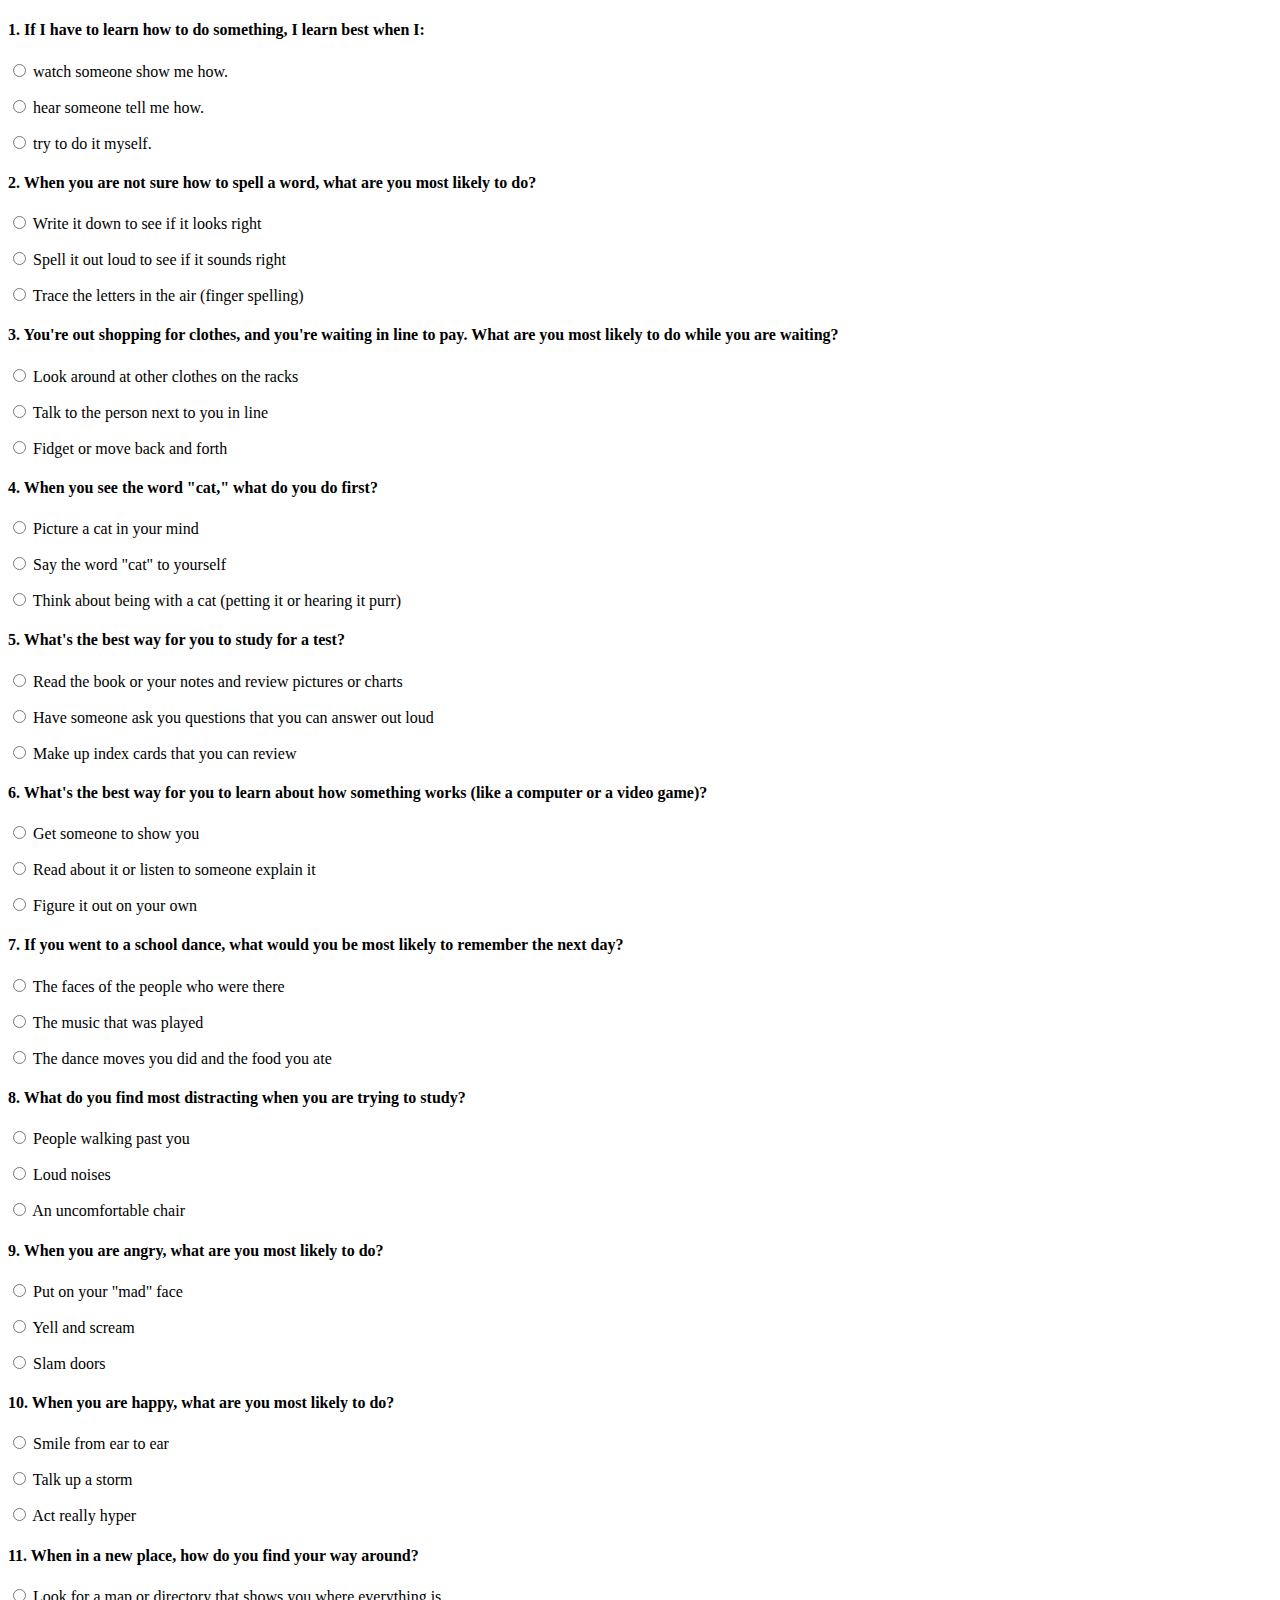
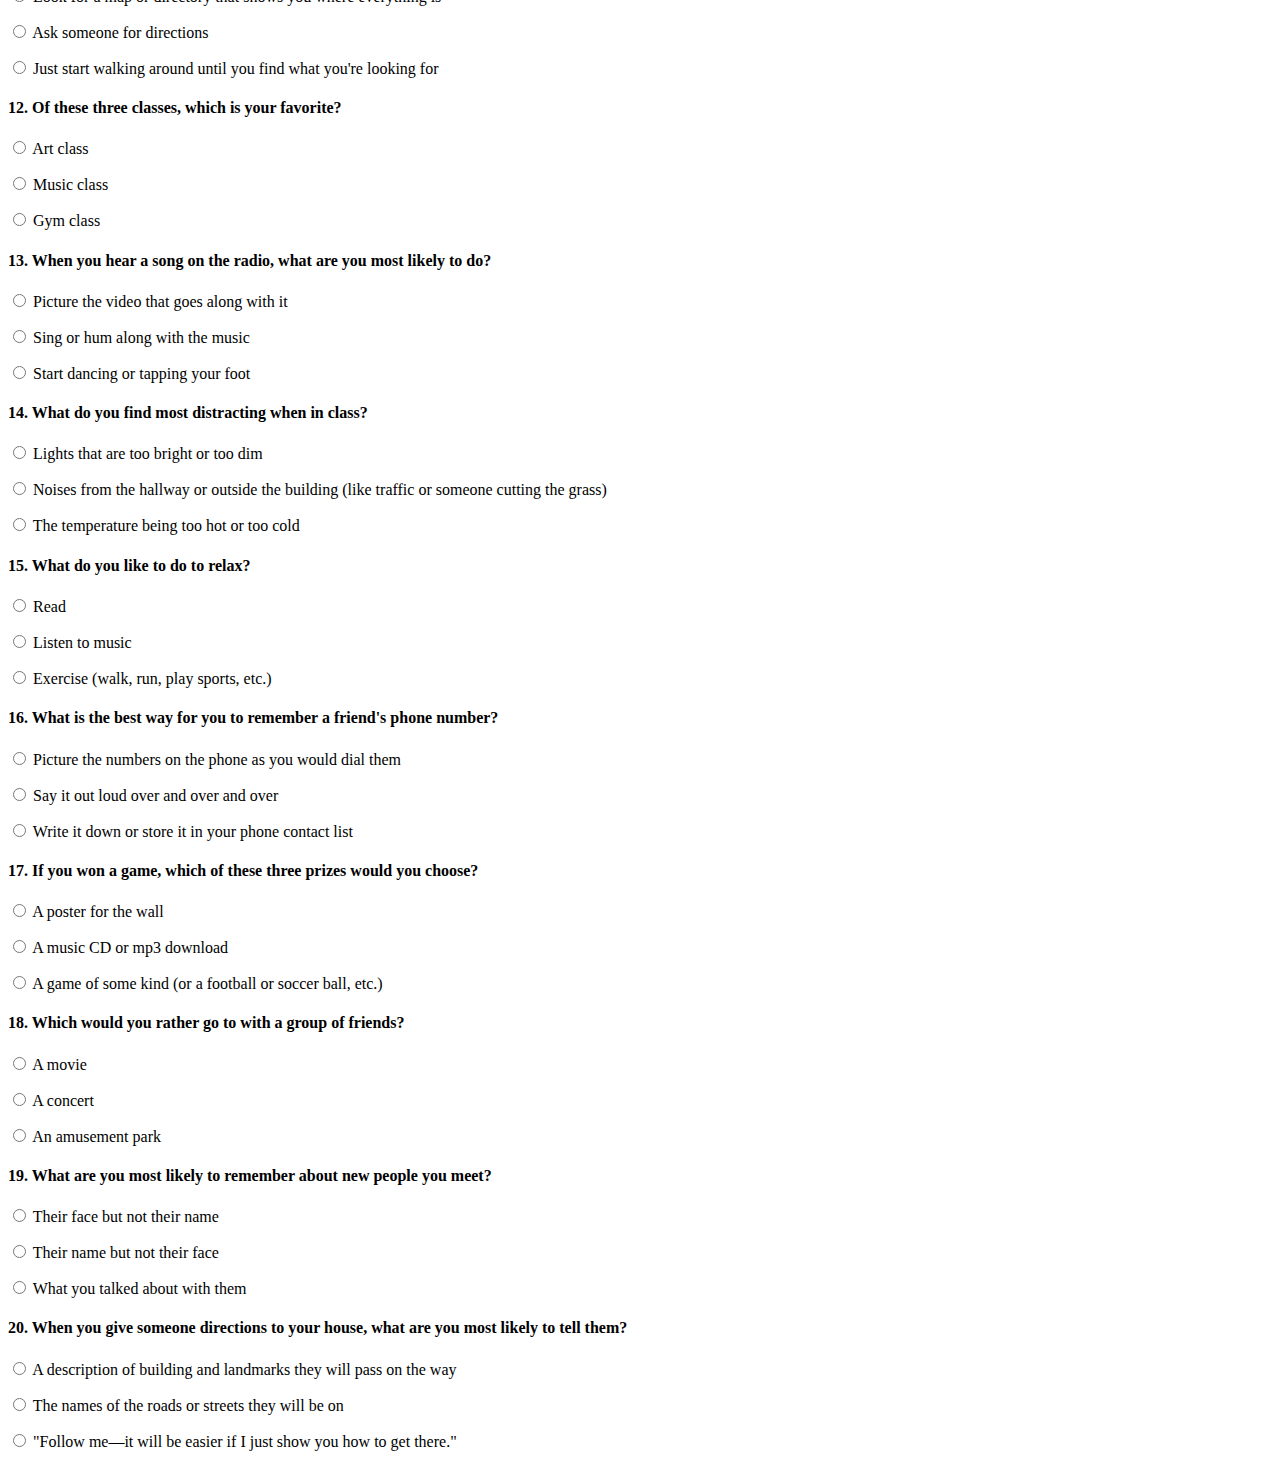
<file: SurveyPractice/index.html>
﻿<!DOCTYPE html>
<html>




<head>
    <title></title>
	<meta charset="utf-8" />
    <script src="Scripts/Assessment.js"></script>
</head>
<body>










    <form action="?event=results" id="quizQuestionWrapper" method="get">

        <a href="#" id="anchor" name="anchor"></a>
        <div class="quizQuestion hide">
            <h4>1. If I have to learn how to do something, I learn best when I:</h4>
            <p>
                <input id="q-1v" name="q-1" type="radio" value="v" tabindex="-1">
                <label for="q-1v">watch someone show me how.  </label>
            </p>
            <p>
                <input id="q-1a" name="q-1" type="radio" value="a" tabindex="-1">
                <label for="q-1a">hear someone tell me how.</label>
            </p>
            <p>
                <input id="q-1t" name="q-1" type="radio" value="t" tabindex="-1">
                <label for="q-1t">try to do it myself.</label>
            </p>
        </div>
        <div class="quizQuestion">
            <h4>2. When you are not sure how to spell a word, what are you most likely to do?</h4>
            <p>
                <input id="q-2v" name="q-2" type="radio" value="v" tabindex="0">
                <label for="q-2v">Write it down to see if it looks right</label>
            </p>
            <p>
                <input id="q-2a" name="q-2" type="radio" value="a" tabindex="0">
                <label for="q-2a">Spell it out loud to see if it sounds right</label>
            </p>
            <p>
                <input id="q-2t" name="q-2" type="radio" value="t" tabindex="0">
                <label for="q-2t">Trace the letters in the air (finger spelling)</label>
            </p>
        </div>
        <div class="quizQuestion hide">
            <h4>3. You're out shopping for clothes, and you're waiting in line to pay. What are you most likely to do while you are waiting?</h4>
            <p>
                <input id="q-3v" name="q-3" type="radio" value="v" tabindex="-1">
                <label for="q-3v">Look around at other clothes on the racks</label>
            </p>
            <p>
                <input id="q-3a" name="q-3" type="radio" value="a" tabindex="-1">
                <label for="q-3a">Talk to the person next to you in line</label>
            </p>
            <p>
                <input id="q-3t" name="q-3" type="radio" value="t" tabindex="-1">
                <label for="q-3t">Fidget or move back and forth</label>
            </p>
        </div>
        <div class="quizQuestion hide">
            <h4>4. When you see the word "cat," what do you do first?</h4>
            <p>
                <input id="q-4v" name="q-4" type="radio" value="v" tabindex="-1">
                <label for="q-4v">Picture a cat in your mind</label>
            </p>
            <p>
                <input id="q-4a" name="q-4" type="radio" value="a" tabindex="-1">
                <label for="q-4a">Say the word "cat" to yourself</label>
            </p>
            <p>
                <input id="q-4t" name="q-4" type="radio" value="t" tabindex="-1">
                <label for="q-4t">Think about being with a cat (petting it or hearing it purr)</label>
            </p>
        </div>
        <div class="quizQuestion hide">
            <h4>5. What's the best way for you to study for a test?</h4>
            <p>
                <input id="q-5v" name="q-5" type="radio" value="v" tabindex="-1">
                <label for="q-5v">Read the book or your notes and review pictures or charts</label>
            </p>
            <p>
                <input id="q-5a" name="q-5" type="radio" value="a" tabindex="-1">
                <label for="q-5a">Have someone ask you questions that you can answer out loud</label>
            </p>
            <p>
                <input id="q-5t" name="q-5" type="radio" value="t" tabindex="-1">
                <label for="q-5t">Make up index cards that you can review</label>
            </p>
        </div>
        <div class="quizQuestion hide">
            <h4>6. What's the best way for you to learn about how something works (like a computer or a video game)?</h4>
            <p>
                <input id="q-6v" name="q-6" type="radio" value="v" tabindex="-1">
                <label for="q-6v">Get someone to show you</label>
            </p>
            <p>
                <input id="q-6a" name="q-6" type="radio" value="a" tabindex="-1">
                <label for="q-6a">Read about it or listen to someone explain it</label>
            </p>
            <p>
                <input id="q-6t" name="q-6" type="radio" value="t" tabindex="-1">
                <label for="q-6t">Figure it out on your own</label>
            </p>
        </div>
        <div class="quizQuestion hide">
            <h4>7. If you went to a school dance, what would you be most likely to remember the next day?</h4>
            <p>
                <input id="q-7v" name="q-7" type="radio" value="v" tabindex="-1">
                <label for="q-7v">The faces of the people who were there</label>
            </p>
            <p>
                <input id="q-7a" name="q-7" type="radio" value="a" tabindex="-1">
                <label for="q-7a">The music that was played</label>
            </p>
            <p>
                <input id="q-7t" name="q-7" type="radio" value="t" tabindex="-1">
                <label for="q-7t">The dance moves you did and the food you ate</label>
            </p>
        </div>
        <div class="quizQuestion hide">
            <h4>8. What do you find most distracting when you are trying to study?</h4>
            <p>
                <input id="q-8v" name="q-8" type="radio" value="v" tabindex="-1">
                <label for="q-8v">People walking past you</label>
            </p>
            <p>
                <input id="q-8a" name="q-8" type="radio" value="a" tabindex="-1">
                <label for="q-8a">Loud noises</label>
            </p>
            <p>
                <input id="q-8t" name="q-8" type="radio" value="t" tabindex="-1">
                <label for="q-8t">An uncomfortable chair</label>
            </p>
        </div>
        <div class="quizQuestion hide">
            <h4>9. When you are angry, what are you most likely to do?</h4>
            <p>
                <input id="q-9v" name="q-9" type="radio" value="v" tabindex="-1">
                <label for="q-9v">Put on your "mad" face</label>
            </p>
            <p>
                <input id="q-9a" name="q-9" type="radio" value="a" tabindex="-1">
                <label for="q-9a">Yell and scream</label>
            </p>
            <p>
                <input id="q-9t" name="q-9" type="radio" value="t" tabindex="-1">
                <label for="q-9t">Slam doors</label>
            </p>
        </div>
        <div class="quizQuestion hide">
            <h4>10. When you are happy, what are you most likely to do?</h4>
            <p>
                <input id="q-10v" name="q-10" type="radio" value="v" tabindex="-1">
                <label for="q-10v">Smile from ear to ear</label>
            </p>
            <p>
                <input id="q-10a" name="q-10" type="radio" value="a" tabindex="-1">
                <label for="q-10a">Talk up a storm</label>
            </p>
            <p>
                <input id="q-10t" name="q-10" type="radio" value="t" tabindex="-1">
                <label for="q-10t">Act really hyper</label>
            </p>
        </div>
        <div class="quizQuestion hide">
            <h4>11. When in a new place, how do you find your way around?</h4>
            <p>
                <input id="q-11v" name="q-11" type="radio" value="v" tabindex="-1">
                <label for="q-11v">Look for a map or directory that shows you where everything is</label>
            </p>
            <p>
                <input id="q-11a" name="q-11" type="radio" value="a" tabindex="-1">
                <label for="q-11a">Ask someone for directions</label>
            </p>
            <p>
                <input id="q-11t" name="q-11" type="radio" value="t" tabindex="-1">
                <label for="q-11t">Just start walking around until you find what you're looking for</label>
            </p>
        </div>
        <div class="quizQuestion hide">
            <h4>12. Of these three classes, which is your favorite?</h4>
            <p>
                <input id="q-12v" name="q-12" type="radio" value="v" tabindex="-1">
                <label for="q-12v">Art class</label>
            </p>
            <p>
                <input id="q-12a" name="q-12" type="radio" value="a" tabindex="-1">
                <label for="q-12a">Music class</label>
            </p>
            <p>
                <input id="q-12t" name="q-12" type="radio" value="t" tabindex="-1">
                <label for="q-12t">Gym class</label>
            </p>
        </div>
        <div class="quizQuestion hide">
            <h4>13. When you hear a song on the radio, what are you most likely to do?</h4>
            <p>
                <input id="q-13v" name="q-13" type="radio" value="v" tabindex="-1">
                <label for="q-13v">Picture the video that goes along with it</label>
            </p>
            <p>
                <input id="q-13a" name="q-13" type="radio" value="a" tabindex="-1">
                <label for="q-13a">Sing or hum along with the music</label>
            </p>
            <p>
                <input id="q-13t" name="q-13" type="radio" value="t" tabindex="-1">
                <label for="q-13t">Start dancing or tapping your foot</label>
            </p>
        </div>
        <div class="quizQuestion hide">
            <h4>14. What do you find most distracting when in class?</h4>
            <p>
                <input id="q-14v" name="q-14" type="radio" value="v" tabindex="-1">
                <label for="q-14v">Lights that are too bright or too dim</label>
            </p>
            <p>
                <input id="q-14a" name="q-14" type="radio" value="a" tabindex="-1">
                <label for="q-14a">Noises from the hallway or outside the building (like traffic or someone cutting the grass)</label>
            </p>
            <p>
                <input id="q-14t" name="q-14" type="radio" value="t" tabindex="-1">
                <label for="q-14t">The temperature being too hot or too cold</label>
            </p>
        </div>
        <div class="quizQuestion hide">
            <h4>15. What do you like to do to relax?</h4>
            <p>
                <input id="q-15v" name="q-15" type="radio" value="v" tabindex="-1">
                <label for="q-15v">Read</label>
            </p>
            <p>
                <input id="q-15a" name="q-15" type="radio" value="a" tabindex="-1">
                <label for="q-15a">Listen to music</label>
            </p>
            <p>
                <input id="q-15t" name="q-15" type="radio" value="t" tabindex="-1">
                <label for="q-15t">Exercise (walk, run, play sports, etc.)</label>
            </p>
        </div>
        <div class="quizQuestion hide">
            <h4>16. What is the best way for you to remember a friend's phone number?</h4>
            <p>
                <input id="q-16v" name="q-16" type="radio" value="v" tabindex="-1">
                <label for="q-16v">Picture the numbers on the phone as you would dial them</label>
            </p>
            <p>
                <input id="q-16a" name="q-16" type="radio" value="a" tabindex="-1">
                <label for="q-16a">Say it out loud over and over and over</label>
            </p>
            <p>
                <input id="q-16t" name="q-16" type="radio" value="t" tabindex="-1">
                <label for="q-16t">Write it down or store it in your phone contact list</label>
            </p>
        </div>
        <div class="quizQuestion hide">
            <h4>17. If you won a game, which of these three prizes would you choose?</h4>
            <p>
                <input id="q-17v" name="q-17" type="radio" value="v" tabindex="-1">
                <label for="q-17v">A poster for the wall</label>
            </p>
            <p>
                <input id="q-17a" name="q-17" type="radio" value="a" tabindex="-1">
                <label for="q-17a">A music CD or mp3 download</label>
            </p>
            <p>
                <input id="q-17t" name="q-17" type="radio" value="t" tabindex="-1">
                <label for="q-17t">A game of some kind (or a football or soccer ball, etc.)</label>
            </p>
        </div>
        <div class="quizQuestion hide">
            <h4>18. Which would you rather go to with a group of friends?</h4>
            <p>
                <input id="q-18v" name="q-18" type="radio" value="v" tabindex="-1">
                <label for="q-18v">A movie</label>
            </p>
            <p>
                <input id="q-18a" name="q-18" type="radio" value="a" tabindex="-1">
                <label for="q-18a">A concert</label>
            </p>
            <p>
                <input id="q-18t" name="q-18" type="radio" value="t" tabindex="-1">
                <label for="q-18t">An amusement park</label>
            </p>
        </div>
        <div class="quizQuestion hide">
            <h4>19. What are you most likely to remember about new people you meet?</h4>
            <p>
                <input id="q-19v" name="q-19" type="radio" value="v" tabindex="-1">
                <label for="q-19v">Their face but not their name</label>
            </p>
            <p>
                <input id="q-19a" name="q-19" type="radio" value="a" tabindex="-1">
                <label for="q-19a">Their name but not their face</label>
            </p>
            <p>
                <input id="q-19t" name="q-19" type="radio" value="t" tabindex="-1">
                <label for="q-19t">What you talked about with them</label>
            </p>
        </div>
        <div class="quizQuestion hide">
            <h4>20. When you give someone directions to your house, what are you most likely to tell them?</h4>
            <p>
                <input id="q-20v" name="q-20" type="radio" value="v" tabindex="-1">
                <label for="q-20v">A description of building and landmarks they will pass on the way</label>
            </p>
            <p>
                <input id="q-20a" name="q-20" type="radio" value="a" tabindex="-1">
                <label for="q-20a">The names of the roads or streets they will be on</label>
            </p>
            <p>
                <input id="q-20t" name="q-20" type="radio" value="t" tabindex="-1">
                <label for="q-20t">"Follow me—it will be easier if I just show you how to get there."</label>
            </p>
        </div>
    </form>









</body>
</html>
</file>
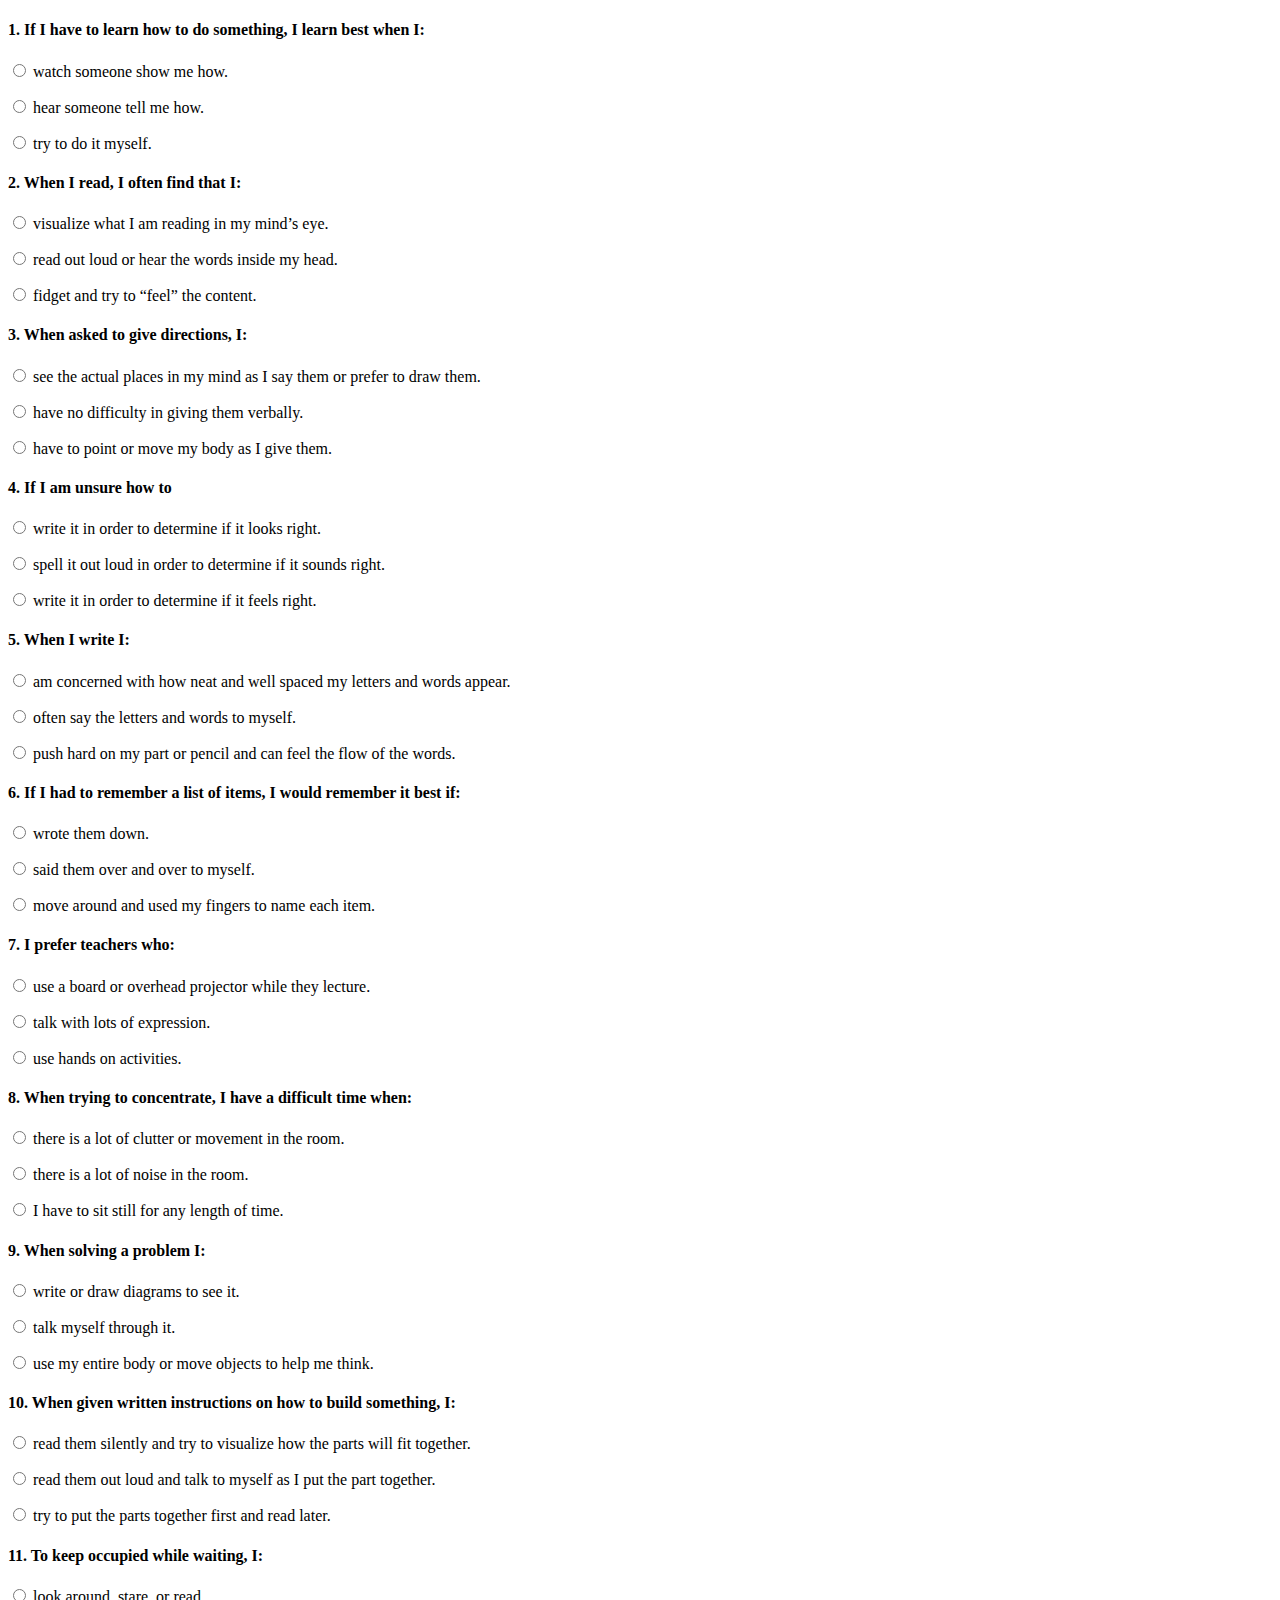
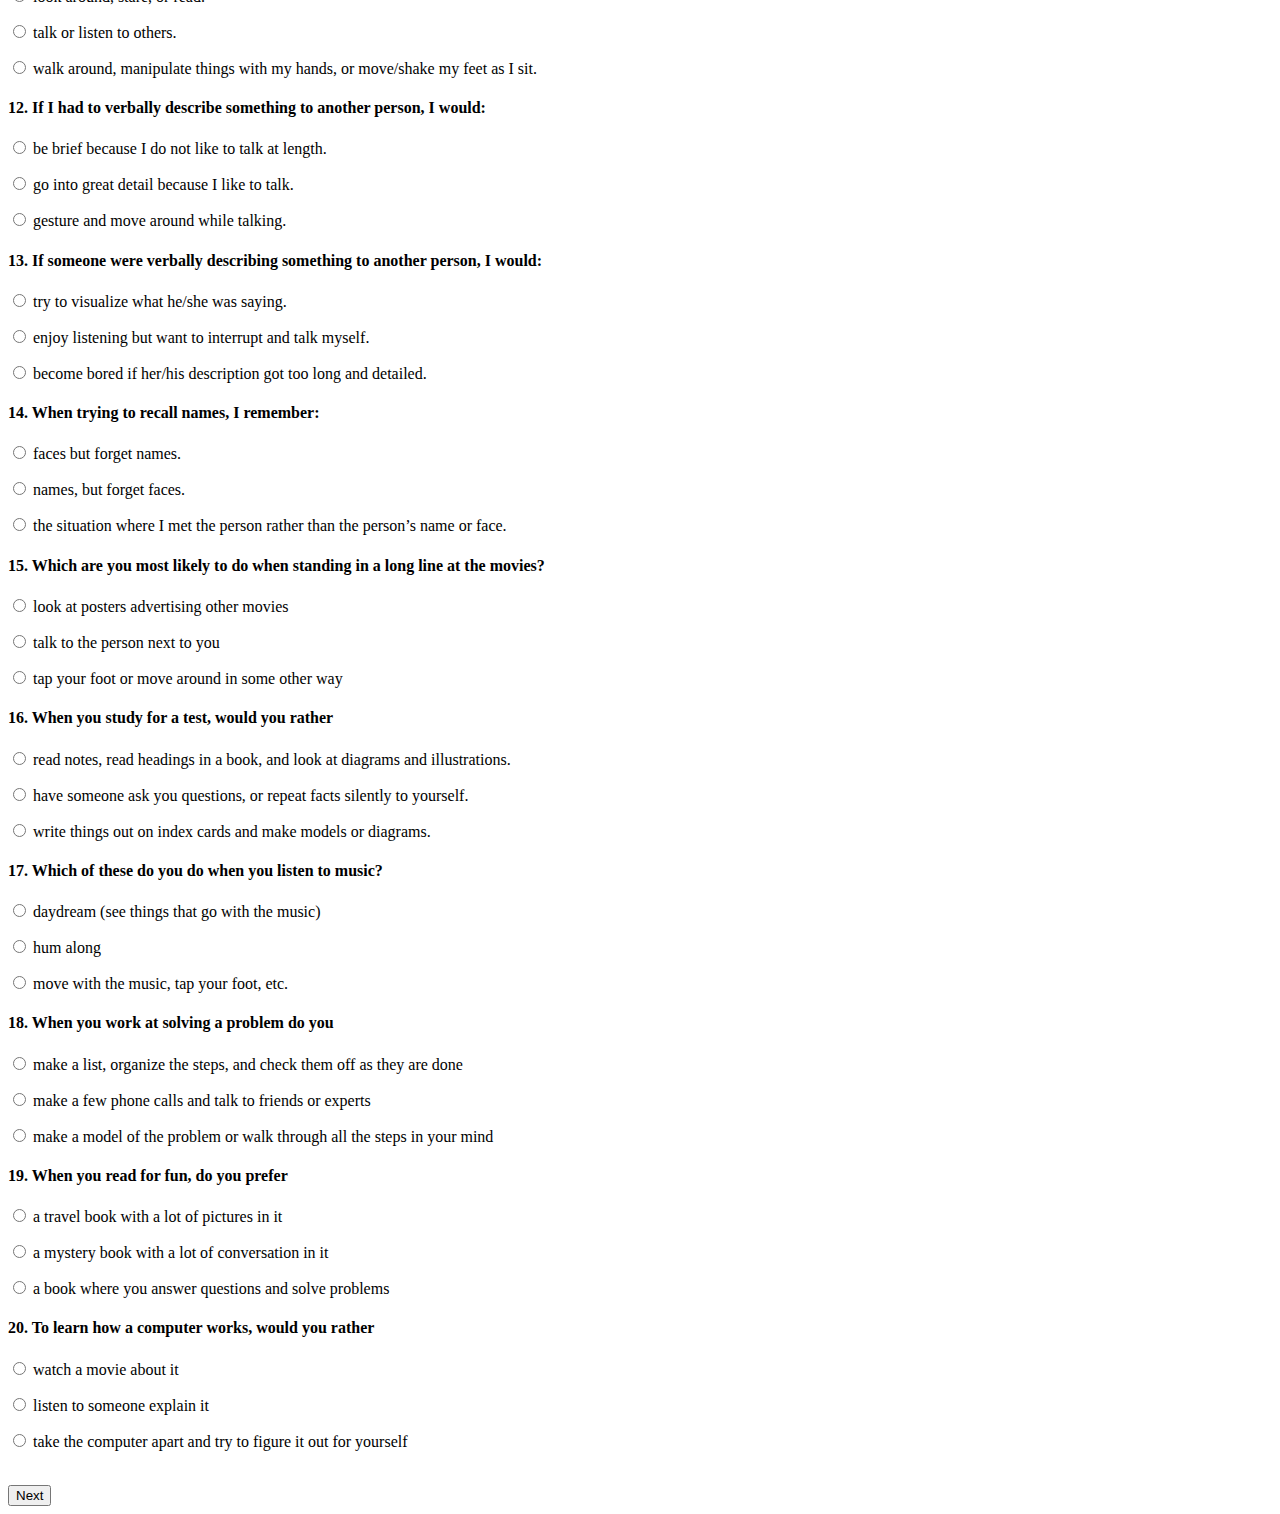
<file: SurveyPractice/Assessment.html>
﻿<!DOCTYPE html>
<html>
<head>
    <title></title>
	<meta charset="utf-8" />


</head>
<body>
    <div class="questions" id="q1">
        <h4>1. If I have to learn how to do something, I learn best when I:</h4>
        <p>
            <input id="q-1v" name="q-1" type="radio" value="v">
            <label for="q-1v">watch someone show me how. </label>
        </p>
        <p>
            <input id="q-1a" name="q-1" type="radio" value="a">
            <label for="q-1a">hear someone tell me how.</label>
        </p>
        <p>
            <input id="q-1k" name="q-1" type="radio" value="k">
            <label for="q-1k">try to do it myself.  </label>
        </p>
    </div>

    <div class="questions" id="q2">
        <h4>2. When I read, I often find that I:</h4>
        <p>
            <input id="q-2v" name="q-2" type="radio" value="v" />
            <label for="q-2v">visualize what I am reading in my mind’s eye.</label>
        </p>
        <p>
            <input id="q-2a" name="q-2" type="radio" value="a" />
            <label for="q-2a">read out loud or hear the words inside my head.</label>
        </p>
        <p>
            <input id="q-2k" name="q-2" type="radio" value="k" />
            <label for="q-2k">fidget and try to “feel” the content.</label>
        </p>
    </div>

    <div class="questions" id="q3">
        <h4>3. When asked to give directions, I:</h4>
        <p>
            <input id="q-3v" name="q-3" type="radio" value="v" />
            <label for="q-3v">see the actual places in my mind as I say them or prefer to draw them.</label>
        </p>
        <p>
            <input id="q-3a" name="q-3" type="radio" value="a" />
            <label for="q-3a">have no difficulty in giving them verbally.</label>
        </p>
        <p>
            <input id="q-3k" name="q-3" type="radio" value="k" />
            <label for="q-3k">have to point or move my body as I give them.  </label>
        </p>
    </div>

    <div class="questions" id="q4">
        <h4>4. If I am unsure how to</h4>
        <p>
            <input id="q-4v" name="q-4" type="radio" value="v" />
            <label for="q-4v">write it in order to determine if it looks right.</label>
        </p>
        <p>
            <input id="q-4a" name="q-4" type="radio" value="a" />
            <label for="q-4a">spell it out loud in order to determine if it sounds right.</label>
        </p>
        <p>
            <input id="q-4k" name="q-4" type="radio" value="k" />
            <label for="q-4k">write it in order to determine if it feels right. </label>
        </p>
    </div>

    <div class="questions" id="q5">
        <h4>5. When I write I:</h4>
        <p>
            <input id="q-5v" name="q-5" type="radio" value="v" />
            <label for="q-5v">am concerned with how neat and well spaced my letters and words appear.</label>
        </p>
        <p>
            <input id="q-5a" name="q-5" type="radio" value="a" />
            <label for="q-5a">often say the letters and words to myself.</label>
        </p>
        <p>
            <input id="q-5k" name="q-5" type="radio" value="k" />
            <label for="q-5k">push hard on my part or pencil and can feel the flow of the words.</label>
        </p>
    </div>

    <div class="questions" id="q6">
        <h4>6. If I had to remember a list of items, I would remember it best if: </h4>
        <p>
            <input id="q-6v" name="q-6" type="radio" value="v" />
            <label for="q-6v">wrote them down.</label>
        </p>
        <p>
            <input id="q-6a" name="q-6" type="radio" value="a" />
            <label for="q-6a">said them over and over to myself.</label>
        </p>
        <p>
            <input id="q-6k" name="q-6" type="radio" value="k" />
            <label for="q-6k">move around and used my fingers to name each item.</label>
        </p>
    </div>

    <div class="questions" id="q7">
        <h4>7. I prefer teachers who:</h4>
        <p>
            <input id="q-7v" name="q-7" type="radio" value="v" />
            <label for="q-7v">use a board or overhead projector while they lecture.</label>
        </p>
        <p>
            <input id="q-7a" name="q-7" type="radio" value="a" />
            <label for="q-7a">talk with lots of expression. </label>
        </p>
        <p>
            <input id="q-7k" name="q-7" type="radio" value="k" />
            <label for="q-7k">use hands on activities.</label>
        </p>
    </div>

    <div class="questions" id="q8">
        <h4>8. When trying to concentrate, I have a difficult time when:</h4>
        <p>
            <input id="q-8v" name="q-8" type="radio" value="v" />
            <label for="q-8v">there is a lot of clutter or movement in the room.</label>
        </p>
        <p>
            <input id="q-8a" name="q-8" type="radio" value="a" />
            <label for="q-8a">there is a lot of noise in the room.</label>
        </p>
        <p>
            <input id="q-8k" name="q-8" type="radio" value="k" />
            <label for="q-8k">I have to sit still for any length of time.</label>
        </p>
    </div>

    <div class="questions" id="q9">
        <h4>9.  When solving a problem I:</h4>
        <p>
            <input id="q-9v" name="q-9" type="radio" value="v" />
            <label for="q-9v">write or draw diagrams to see it.</label>
        </p>
        <p>
            <input id="q-9a" name="q-9" type="radio" value="a" />
            <label for="q-9a">talk myself through it.</label>
        </p>
        <p>
            <input id="q-9k" name="q-9" type="radio" value="k" />
            <label for="q-9k">use my entire body or move objects to help me think.</label>
        </p>
    </div>

    <div class="questions" id="q10">
        <h4>10. When given written instructions on how to build something, I:</h4>
        <p>
            <input id="q-10v" name="q-10" type="radio" value="v" />
            <label for="q-10v">read them silently and try to visualize how the parts will fit together.</label>
        </p>
        <p>
            <input id="q-10a" name="q-10" type="radio" value="a" />
            <label for="q-10a">read them out loud and talk to myself as I put the part together.</label>
        </p>
        <p>
            <input id="q-10k" name="q-10" type="radio" value="k" />
            <label for="q-10k"> try to put the parts together first and read later.</label>
        </p>
    </div>

    <div class="questions" id="q11">
        <h4>11. To keep occupied while waiting, I:</h4>
        <p>
            <input id="q-11v" name="q-11" type="radio" value="v" />
            <label for="q-11v">look around, stare, or read. </label>
        </p>
        <p>
            <input id="q-11a" name="q-11" type="radio" value="a" />
            <label for="q-11a">talk or listen to others.</label>
        </p>
        <p>
            <input id="q-11k" name="q-11" type="radio" value="k" />
            <label for="q-11k">walk around, manipulate things with my hands, or move/shake my feet as I sit.</label>
        </p>
    </div>

    <div class="questions">
        <h4>12. If I had to verbally describe something to another person, I would:</h4>
        <p>
            <input id="q-12v" name="q-12" type="radio" value="v" />
            <label for="q-12v">be brief because I do not like to talk at length.</label>
        </p>
        <p>
            <input id="q-12a" name="q-12" type="radio" value="a" />
            <label for="q-12a">go into great detail because I like to talk.</label>
        </p>
        <p>
            <input id="q-12k" name="q-12" type="radio" value="k" />
            <label for="q-12k">gesture and move around while talking.</label>
        </p>
    </div>

    <div class="questions">
        <h4> 13. If someone were verbally describing something to another person, I would:</h4>
        <p>
            <input id="q-13v" name="q-13" type="radio" value="v" />
            <label for="q-13v">try to visualize what he/she was saying.</label>
        </p>
        <p>
            <input id="q-13a" name="q-13" type="radio" value="a" />
            <label for="q-13a">enjoy listening but want to interrupt and talk myself.</label>
        </p>
        <p>
            <input id="q-13k" name="q-13" type="radio" value="k" />
            <label for="q-13k">become bored if her/his description got too long and detailed.</label>
        </p>
    </div>

    <div class="questions">
        <h4>14. When trying to recall names, I remember:</h4>
        <p>
            <input id="q-14v" name="q-14" type="radio" value="v" />
            <label for="q-14v">faces but forget names.</label>
        </p>
        <p>
            <input id="q-14a" name="q-14" type="radio" value="a" />
            <label for="q-14a">names, but forget faces.</label>
        </p>
        <p>
            <input id="q-14k" name="q-14" type="radio" value="k" />
            <label for="q-14k">the situation where I met the person rather than the person’s name or face.</label>
        </p>
    </div>

    <div class="questions">
        <h4>15. Which are you most likely to do when standing in a long line at the movies?</h4>
        <p>
            <input id="q-15v" name="q-15" type="radio" value="v" />
            <label for="q-15v">look at posters advertising other movies</label>
        </p>
        <p>
            <input id="q-15a" name="q-15" type="radio" value="a" />
            <label for="q-15a">talk to the person next to you</label>
        </p>
        <p>
            <input id="q-15k" name="q-15" type="radio" value="k" />
            <label for="q-15k">tap your foot or move around in some other way</label>
        </p>
    </div>

    <div class="questions">
        <h4>16. When you study for a test, would you rather</h4>
        <p>
            <input id="q-16v" name="q-16" type="radio" value="v" />
            <label for="q-16v">read notes, read headings in a book, and look at diagrams and illustrations</label>.
        </p>
        <p>
            <input id="q-16a" name="q-16" type="radio" value="a" />
            <label for="q-16a">have someone ask you questions, or repeat facts silently to yourself.</label>
        </p>
        <p>
            <input id="q-16k" name="q-16" type="radio" value="k" />
            <label for="q-16k">write things out on index cards and make models or diagrams.</label>
        </p>
    </div>

    <div class="questions">
        <h4> 17. Which of these do you do when you listen to music?</h4>
        <p>
            <input id="q-17v" name="q-17" type="radio" value="v" />
            <label for="q-17v">daydream (see things that go with the music)</label>
        </p>
        <p>
            <input id="q-17a" name="q-17" type="radio" value="a" />
            <label for="q-17a">hum along</label>
        </p>
        <p>
            <input id="q-17k" name="q-17" type="radio" value="k" />
            <label for="q-17k">move with the music, tap your foot, etc.</label>
        </p>
    </div>

    <div class="questions">
        <h4>18. When you work at solving a problem do you</h4>
        <p>
            <input id="q-18v" name="q-18" type="radio" value="v" />
            <label for="q-18v">make a list, organize the steps, and check them off as they are done</label>
        </p>
        <p>
            <input id="q-18a" name="q-18" type="radio" value="a" />
            <label for="q-18a">make a few phone calls and talk to friends or experts</label>
        </p>
        <p>
            <input id="q-18k" name="q-18" type="radio" value="k" />
            <label for="q-18k">make a model of the problem or walk through all the steps in your mind</label>
        </p>
    </div>

    <div class="questions">
        <h4>19. When you read for fun, do you prefer</h4>
        <p>
            <input id="q-19v" name="q-19" type="radio" value="v" />
            <label for="q-19v">a travel book with a lot of pictures in it</label>
        </p>
        <p>
            <input id="q-19a" name="q-19" type="radio" value="a" />
            <label for="q-19a">a mystery book with a lot of conversation in it</label>
        </p>
        <p>
            <input id="q-19k" name="q-19" type="radio" value="k" />
            <label for="q-19k">a book where you answer questions and solve problems</label>
        </p>
    </div>

    <div class="questions">
        <h4>20. To learn how a computer works, would you rather</h4>
        <p>
            <input id="q-20v" name="q-20" type="radio" value="v" />
            <label for="q-20v">watch a movie about it</label>
        </p>
        <p>
            <input id="q-20a" name="q-20" type="radio" value="a" />
            <label for="q-20a">listen to someone explain it</label>
        </p>
        <p>
            <input id="q-20k" name="q-20" type="radio" value="k"  />
            <label for="q-20k">take the computer apart and try to figure it out for yourself</label>
        </p>
    </div>
    <!--<form></form>-->
    <br />
    <!--<input type="button" id='prev' value="Prev" />-->
    <input type="button" id='next' value="Next" />

    <script src="https://code.jquery.com/jquery-3.1.1.min.js"
            integrity="sha256-hVVnYaiADRTO2PzUGmuLJr8BLUSjGIZsDYGmIJLv2b8="
            crossorigin="anonymous"></script>

    <script src="Scripts/Assessment.js"></script>
</body>
</html>
</file>
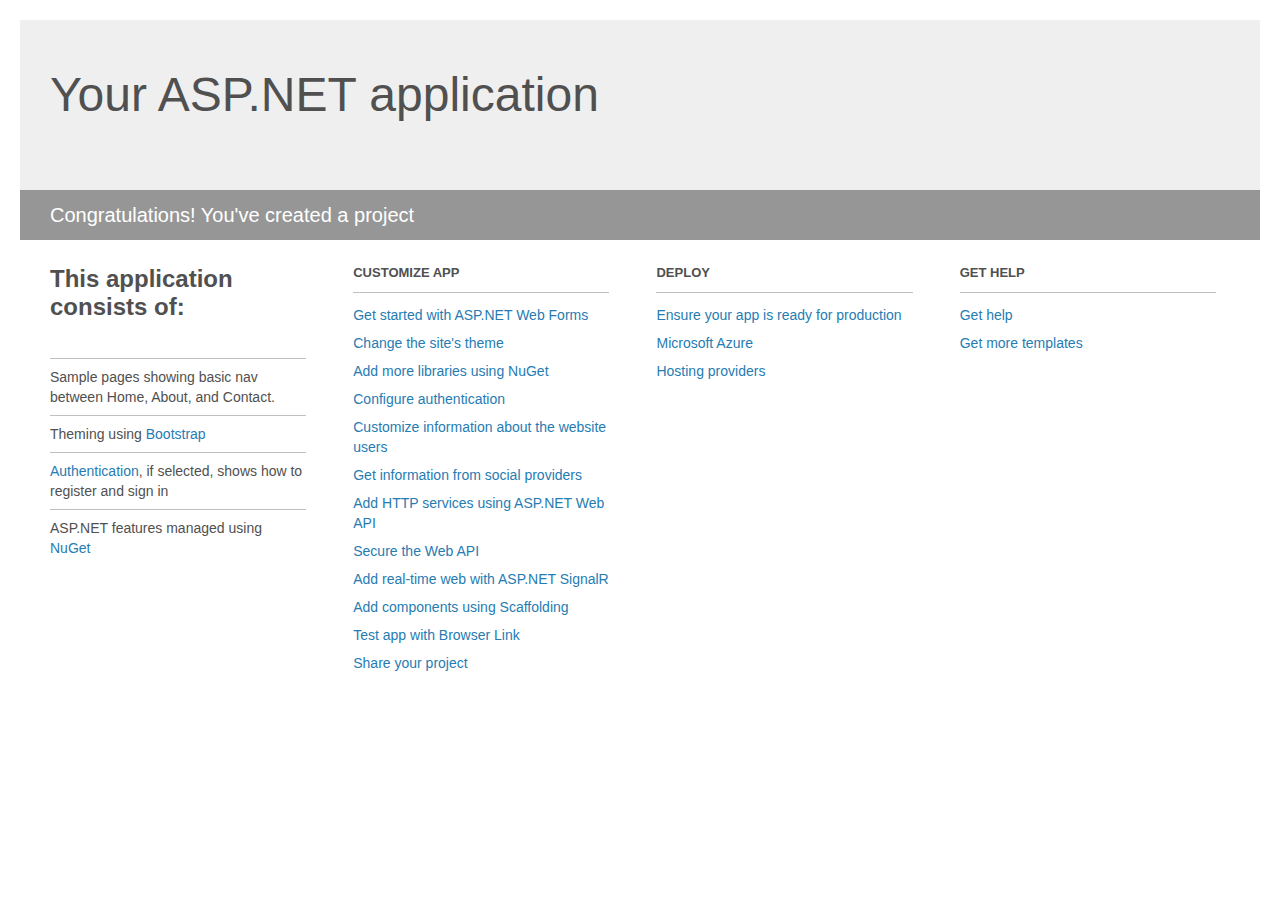
<file: SurveyPractice/Project_Readme.html>
﻿<!DOCTYPE html>
<html lang="en">
<head>
    <meta charset="utf-8" />
    <title>Your ASP.NET application</title>
    <style>
        body {
            background: #fff;
            color: #505050;
            font: 14px 'Segoe UI', tahoma, arial, helvetica, sans-serif;
            margin: 20px;
            padding: 0;
        }

        #header {
            background: #efefef;
            padding: 0;
        }

        h1 {
            font-size: 48px;
            font-weight: normal;
            margin: 0;
            padding: 0 30px;
            line-height: 150px;
        }

        p {
            font-size: 20px;
            color: #fff;
            background: #969696;
            padding: 0 30px;
            line-height: 50px;
        }

        #main {
            padding: 5px 30px;
        }

        .section {
            width: 21.7%;
            float: left;
            margin: 0 0 0 4%;
        }

            .section h2 {
                font-size: 13px;
                text-transform: uppercase;
                margin: 0;
                border-bottom: 1px solid silver;
                padding-bottom: 12px;
                margin-bottom: 8px;
            }

            .section.first {
                margin-left: 0;
            }

                .section.first h2 {
                    font-size: 24px;
                    text-transform: none;
                    margin-bottom: 25px;
                    border: none;
                }

                .section.first li {
                    border-top: 1px solid silver;
                    padding: 8px 0;
                }

            .section.last {
                margin-right: 0;
            }

        ul {
            list-style: none;
            padding: 0;
            margin: 0;
            line-height: 20px;
        }

        li {
            padding: 4px 0;
        }

        a {
            color: #267cb2;
            text-decoration: none;
        }

            a:hover {
                text-decoration: underline;
            }
    </style>
</head>
<body>

    <div id="header">
        <h1>Your ASP.NET application</h1>
        <p>Congratulations! You've created a project</p>
    </div>

    <div id="main">
        <div class="section first">
            <h2>This application consists of:</h2>
            <ul>
                <li>Sample pages showing basic nav between Home, About, and Contact.</li>
                <li>Theming using <a href="http://go.microsoft.com/fwlink/?LinkID=615519">Bootstrap</a></li>
                <li><a href="http://go.microsoft.com/fwlink/?LinkID=615520">Authentication</a>, if selected, shows how to register and sign in</li>
                <li>ASP.NET features managed using <a href="http://go.microsoft.com/fwlink/?LinkID=615521">NuGet</a></li>
            </ul>
        </div>

        <div class="section">
            <h2>Customize app</h2>
            <ul>
                <li><a href="http://go.microsoft.com/fwlink/?LinkID=615522">Get started with ASP.NET Web Forms</a></li>
                <li><a href="http://go.microsoft.com/fwlink/?LinkID=615523">Change the site's theme</a></li>
                <li><a href="http://go.microsoft.com/fwlink/?LinkID=615524">Add more libraries using NuGet</a></li>
                <li><a href="http://go.microsoft.com/fwlink/?LinkID=615525">Configure authentication</a></li>
                <li><a href="http://go.microsoft.com/fwlink/?LinkID=615526">Customize information about the website users</a></li>
                <li><a href="http://go.microsoft.com/fwlink/?LinkID=615527">Get information from social providers</a></li>
                <li><a href="http://go.microsoft.com/fwlink/?LinkID=615528">Add HTTP services using ASP.NET Web API</a></li>
                <li><a href="http://go.microsoft.com/fwlink/?LinkID=615529">Secure the Web API</a></li>
                <li><a href="http://go.microsoft.com/fwlink/?LinkID=615530">Add real-time web with ASP.NET SignalR</a></li>
                <li><a href="http://go.microsoft.com/fwlink/?LinkID=615531">Add components using Scaffolding</a></li>
                <li><a href="http://go.microsoft.com/fwlink/?LinkID=615532">Test app with Browser Link</a></li>
                <li><a href="http://go.microsoft.com/fwlink/?LinkID=615533">Share your project</a></li>
            </ul>
        </div>

        <div class="section">
            <h2>Deploy</h2>
            <ul>
                <li><a href="http://go.microsoft.com/fwlink/?LinkID=615534">Ensure your app is ready for production</a></li>
                <li><a href="http://go.microsoft.com/fwlink/?LinkID=615535">Microsoft Azure</a></li>
                <li><a href="http://go.microsoft.com/fwlink/?LinkID=615536">Hosting providers</a></li>
            </ul>
        </div>

        <div class="section last">
            <h2>Get help</h2>
            <ul>
                <li><a href="http://go.microsoft.com/fwlink/?LinkID=615537">Get help</a></li>
                <li><a href="http://go.microsoft.com/fwlink/?LinkID=615538">Get more templates</a></li>
            </ul>
        </div>
    </div>
</body>
</html>
</file>
